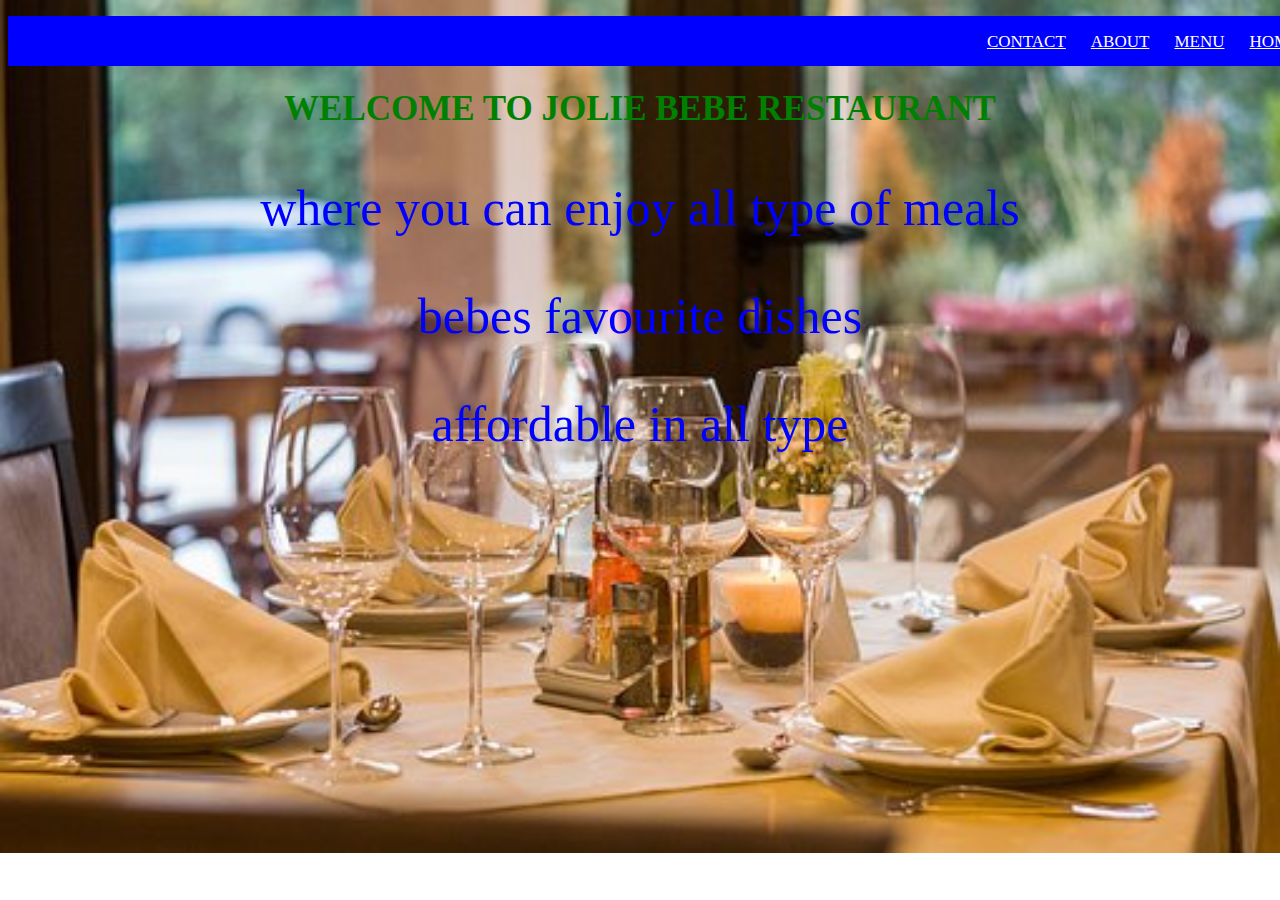
<file: INDEX.HTML>
<!doctype html>
<html>
<head>
	<meta charset="utf-8">
	<meta name="viewport" content="width=device-width, initial-scale=1">
	<link rel="stylesheet" type="text/css" href="STYLE.CSS">
	<title> my project </title>
</head>
<body>
		<nav class="nav">

                <div class="row">
					<div class="col-md-12">
				<nav class="navbar ">
			<ul class="nav">
                  <li class="nav-item">
				<a class="nav-link active" href="home.html">HOME</a>
				</li>
				<li class="nav-item">
					<a class="nav-link" href="menu.html">MENU</a>
				</li>
				<li class="nav-item">
					<a class="nav-link" href="about.html">ABOUT</a>
				</li>
				<li class="nav-item">
					<a class="nav-link" href="contact.html">CONTACT</a>
				</li>
					
				</div>
			</div>
			<h1> WELCOME TO JOLIE BEBE RESTAURANT</h1>
			<p>where you can enjoy all type of meals</p>
			<p> bebes favourite dishes</p>
			<p>affordable in all type</p>
		</nav>

</body>
</html>
</file>
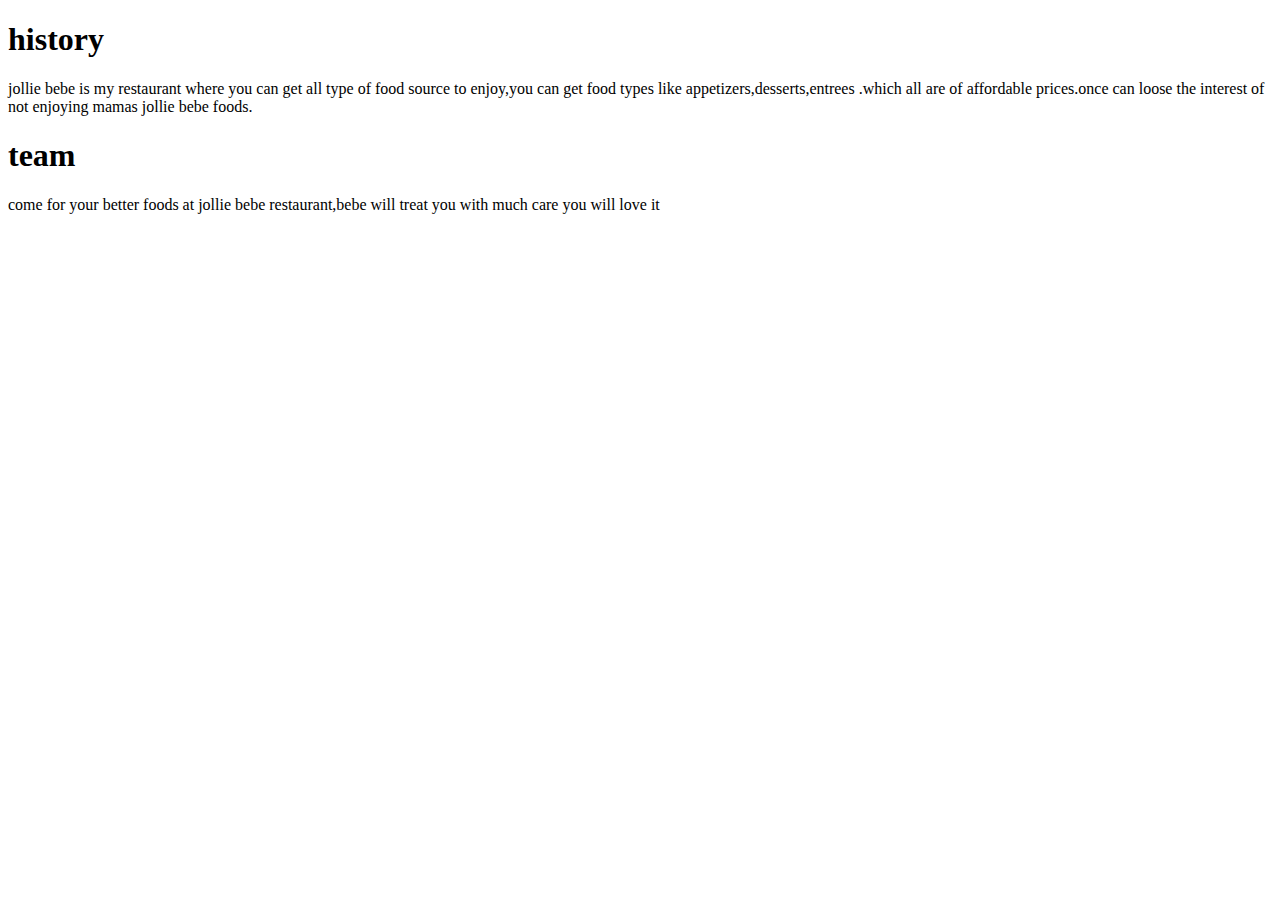
<file: about.html>
<!doctype html>
<!DOCTYPE html>
<html>
<head>
	<meta charset="utf-8">
	<meta name="viewport" content="width=device-width, initial-scale=1">
	<title></title>
</head>
<body>
	<h1>history </h1>
	<p>jollie bebe is my restaurant where you can get all type of food source to enjoy,you can get food types like appetizers,desserts,entrees .which all are of affordable prices.once can loose the interest of not enjoying  mamas jollie bebe foods.</p>

	<h1>team</h1>
	<p>come for your better foods at jollie bebe restaurant,bebe will treat you with much care you will love it</p>

</body>
</html>
</file>
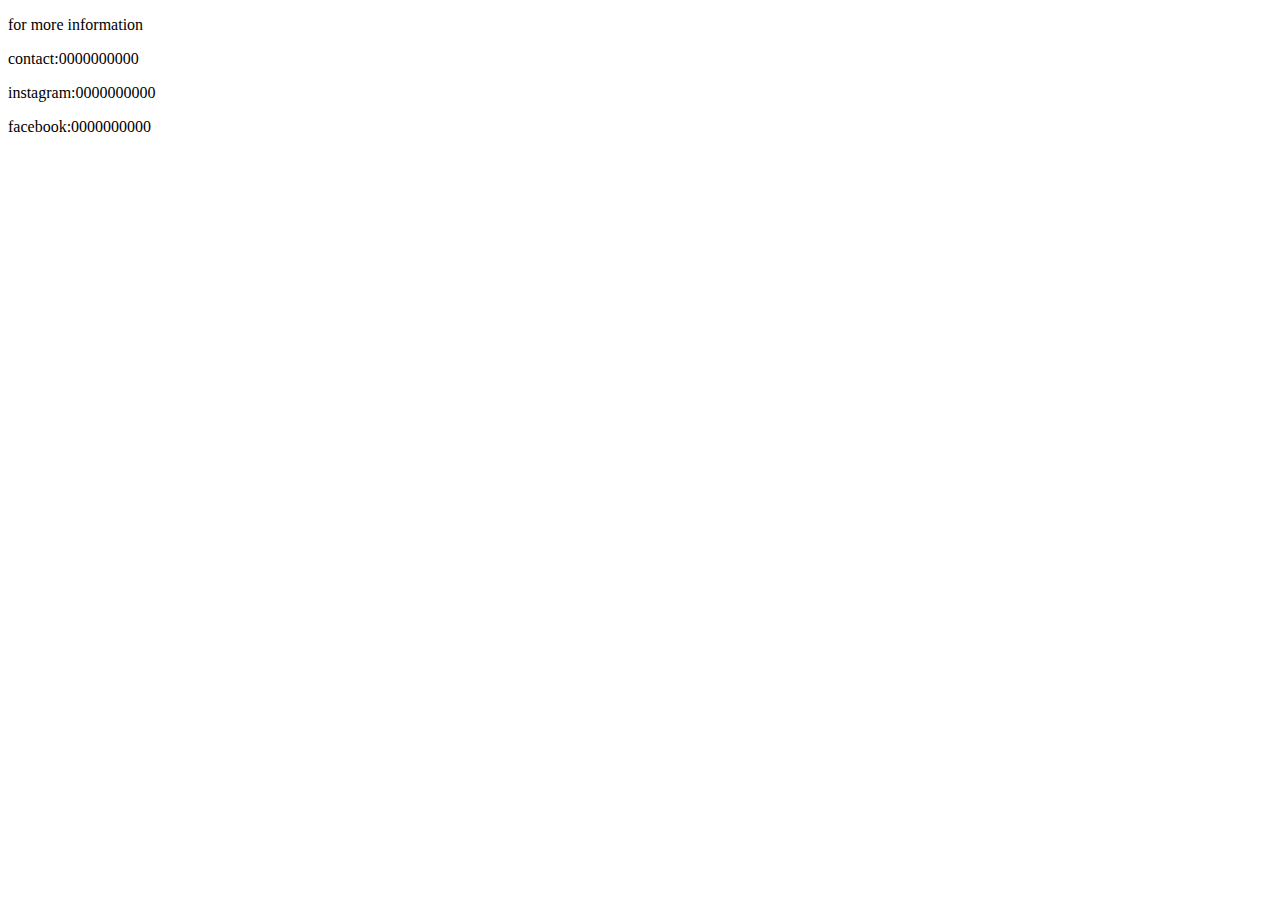
<file: contact.html>
<!doctype html>
<!DOCTYPE html>
<html>
<head>
	<meta charset="utf-8">
	<meta name="viewport" content="width=device-width, initial-scale=1">
	<title></title>
</head>
<body>
	<p>for more information </p>
	<p>contact:0000000000</p>
	<p>instagram:0000000000</p>
	<p>facebook:0000000000</p>

</body>
</html>
</file>
<file: STYLE.CSS>
body{
	padding: 0px;
	background: url(rface2.jpg);
	background-repeat: no-repeat;
	background-size: cover;
}

/*.navbar{
/*	width: 100%;
	height: 50%;
	background: blue;
}*/

.nav{
	background: blue;
	height: 50px;
	width: 100%;
	
}

nav li {
	float: right;
	margin-right:10px ;
}
nav ul li{
	display: inline-block;
	line-height:50px ;
	margin: 0.5px;
}
nav ul li a{
	color:white;
	font-size:17px;
	text-transform:uppercase;
	text-spacing:20px;
	padding: 6px 12px;
	border-radius: 10px;
}
.a active,a:hover{
	background:#1b9bff;
	transition:5s;
}
h1{
	text-align: center;
	color: green;
	font-size: 35px;
}

p{
	text-align: center;
	font-size: 50px;
	color: blue;
	text-spacing:20px;
}
.menu{
	position: absolute;
	display: flex;
}
</file>
